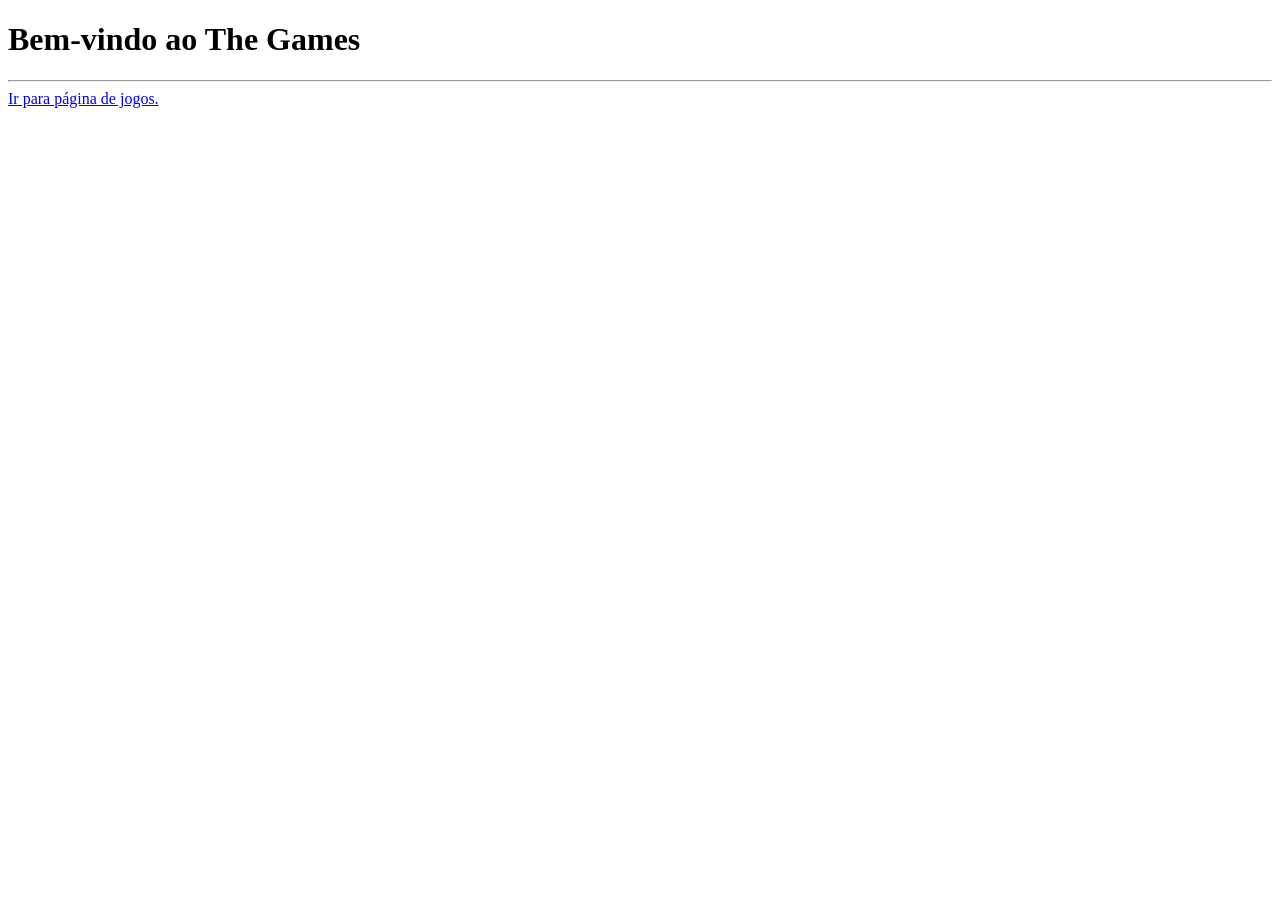
<file: aula-01-introducao-ao-flask/views/index.html>
<!DOCTYPE html>
<html lang="pt-br">
<head>
    <meta charset="UTF-8">
    <meta name="viewport" content="width=device-width, initial-scale=1.0">
    <title>Home page</title>
</head>
<body>
    <h1>Bem-vindo ao The Games</h1>
    <hr>
    <a href="/games">Ir para página de jogos.</a>
    
</body>
</html>
</file>
